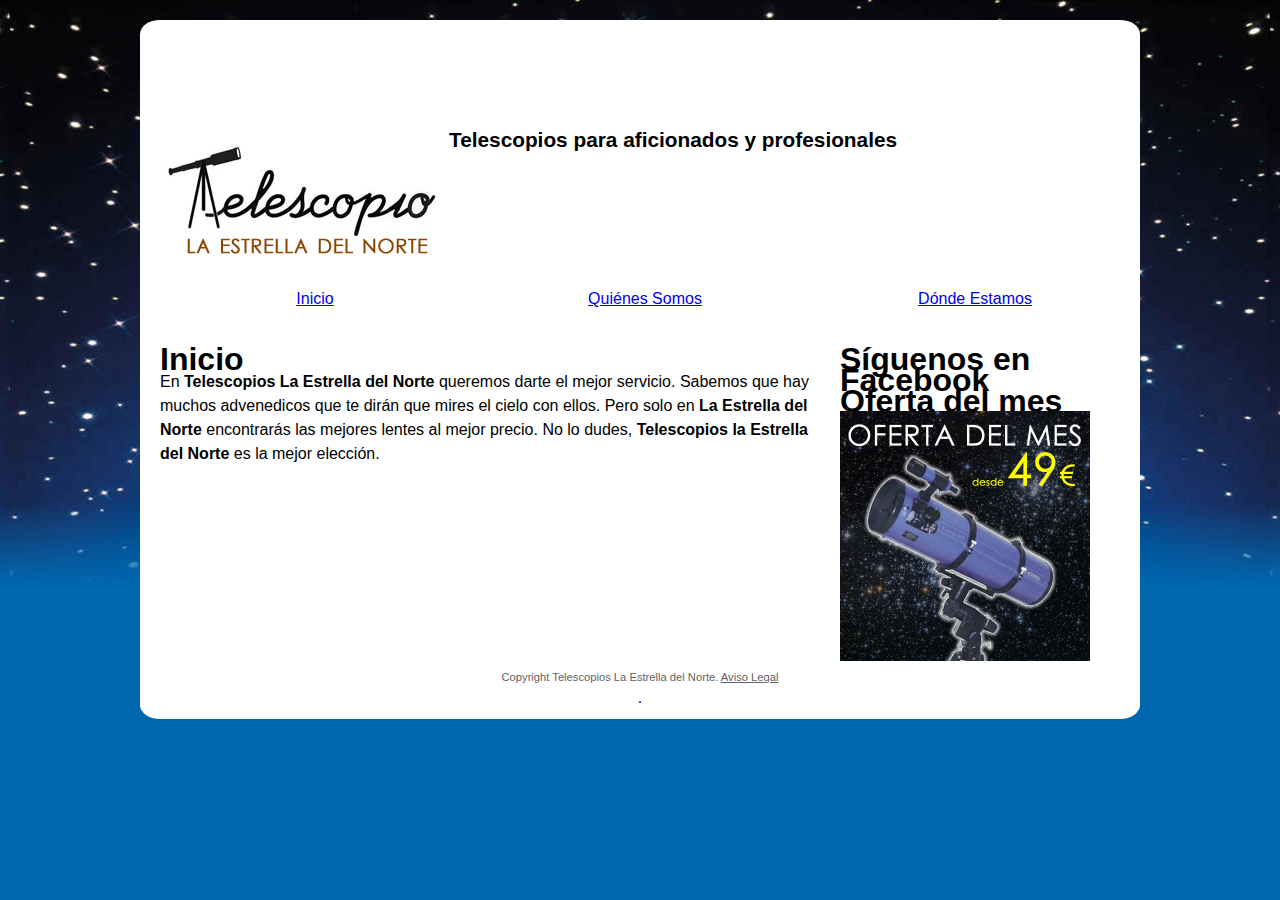
<file: index.html>
<!doctype html>
<html>
<head>
<meta charset="UTF-8">
<title>Telescopios La Estrella del Norte</title>
<link rel="stylesheet" href="estilos.css">
</head>
<body>
<div class="container">
<header>
	<hgroup>
	<h1><a href="index.html"><img src="images/logo.png" alt="La Estrella del Norte"></a></h1>
    <h2>Telescopios para aficionados y profesionales</h2>
    </hgroup>
</header>

<nav>
	<ul>
    	<li>
        	<a href="index.html">Inicio</a>
        </li>
        <li>
        	<a href="quienes-somos.html">Quiénes Somos</a>
        </li>
        <li>
        	<a href="donde-estamos.html">Dónde Estamos</a>
        </li>
    </ul>
</nav>

<aside>

	<article>
		<h1>Síguenos en Facebook</h1>
    	<!--código de Facebook-->
    </article>
    
    <article>
    	<h1>Oferta del mes</h1>
        <img src="images/oferta.png" alt="oferta del mes: telescopio por 49€"/>
    </article>
    
</aside>

<section>
	<article>
    	<h1>Inicio</h1>
        <p>En <strong>Telescopios La Estrella del Norte</strong> queremos darte el mejor servicio. Sabemos que hay muchos advenedicos que te dirán que mires el cielo con ellos. Pero solo en <strong>La Estrella del Norte</strong> encontrarás las mejores lentes al mejor precio. No lo dudes, <strong>Telescopios la Estrella del Norte</strong> es la mejor elección.</p>
       </article>
</section>

<footer>
	<p>Copyright Telescopios La Estrella del Norte. <a href="#">Aviso Legal</a></p>.
</footer>
</div>
</body>
</html>
</file>
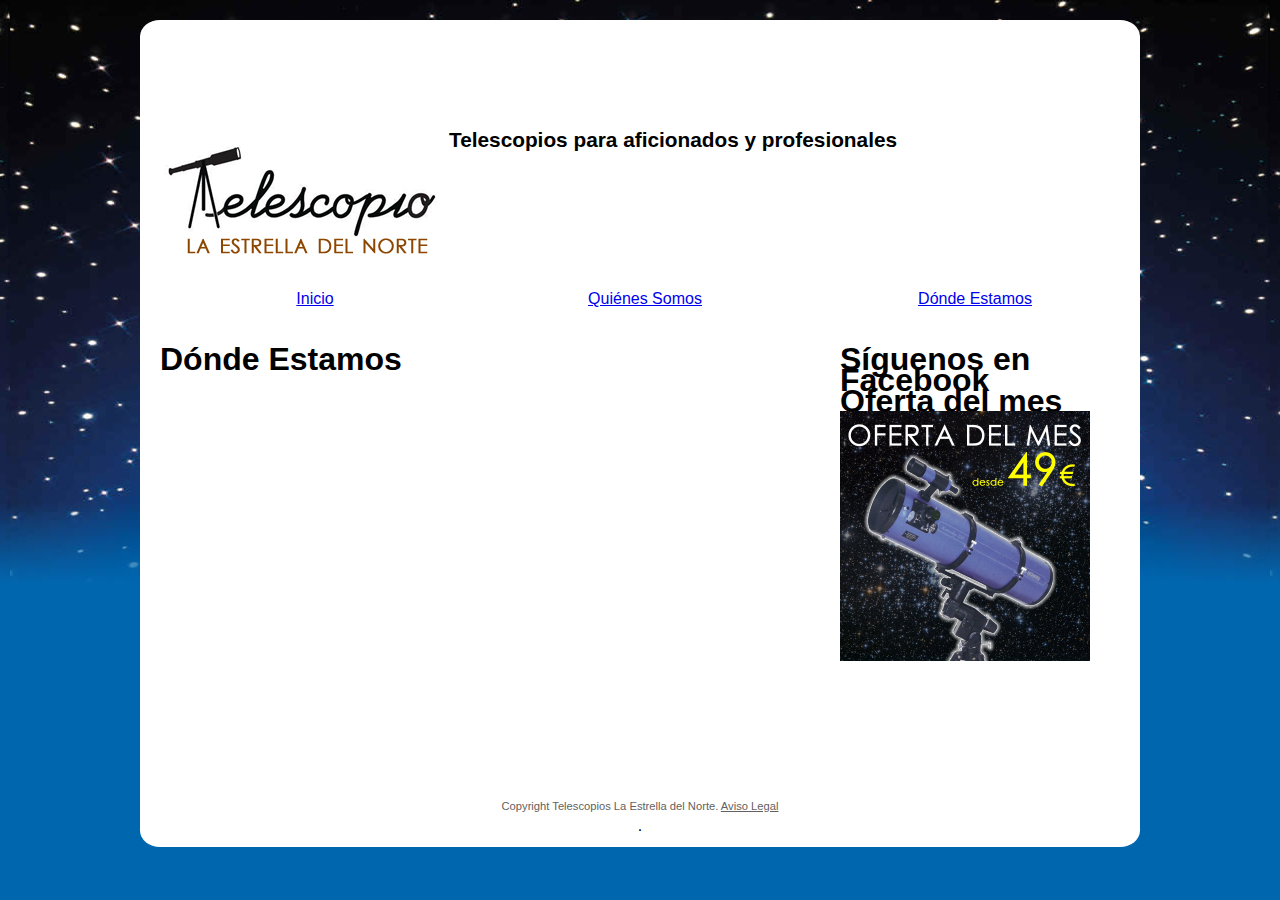
<file: donde-estamos.html>
<!doctype html>
<html>
<head>
<meta charset="UTF-8">
<title>Telescopios La Estrella del Norte. Dónde Estamos.</title>
<link rel="stylesheet" href="estilos.css">
</head>

<body>
<div class="container">
    <header>
        <hgroup>
            <h1><a href="index.html"><img src="images/logo.png" alt="La Estrella del Norte"></a></h1>
            <h2>Telescopios para aficionados y profesionales</h2>
        </hgroup>
</header>

<nav>
    <ul>
        <li>
            <a href="index.html">Inicio</a>
        </li>
        <li>
            <a href="quienes-somos.html">Quiénes Somos</a>
        </li>
        <li>
            <a href="donde-estamos.html">Dónde Estamos</a>
        </li>
    </ul>
</nav>

<aside>
    
	<article>
        <h1>Síguenos en Facebook</h1>
    	<!--código de Facebook-->
    </article>
    
    <article>
        <h1>Oferta del mes</h1>
        <img src="images/oferta.png" alt="oferta del mes: telescopio por 49€"/>
    </article>
    
</aside>

<section>
    <article>
        <h1>Dónde Estamos</h1>
        <iframe src="https://www.google.com/maps/embed?pb=!1m18!1m12!1m3!1d194347.89542910652!2d-3.67953665!3d40.4379543!2m3!1f0!2f0!3f0!3m2!1i1024!2i768!4f13.1!3m3!1m2!1s0xd422997800a3c81%3A0xc436dec1618c2269!2sMadrid!5e0!3m2!1ses!2ses!4v1436895875228" width="600" height="400" frameborder="0" style="border:0" allowfullscreen></iframe>
    </article>
</section>

<footer>
    <p>Copyright Telescopios La Estrella del Norte. <a href="#">Aviso Legal</a></p>.
</footer>

</div>
</body>
</html>
</file>
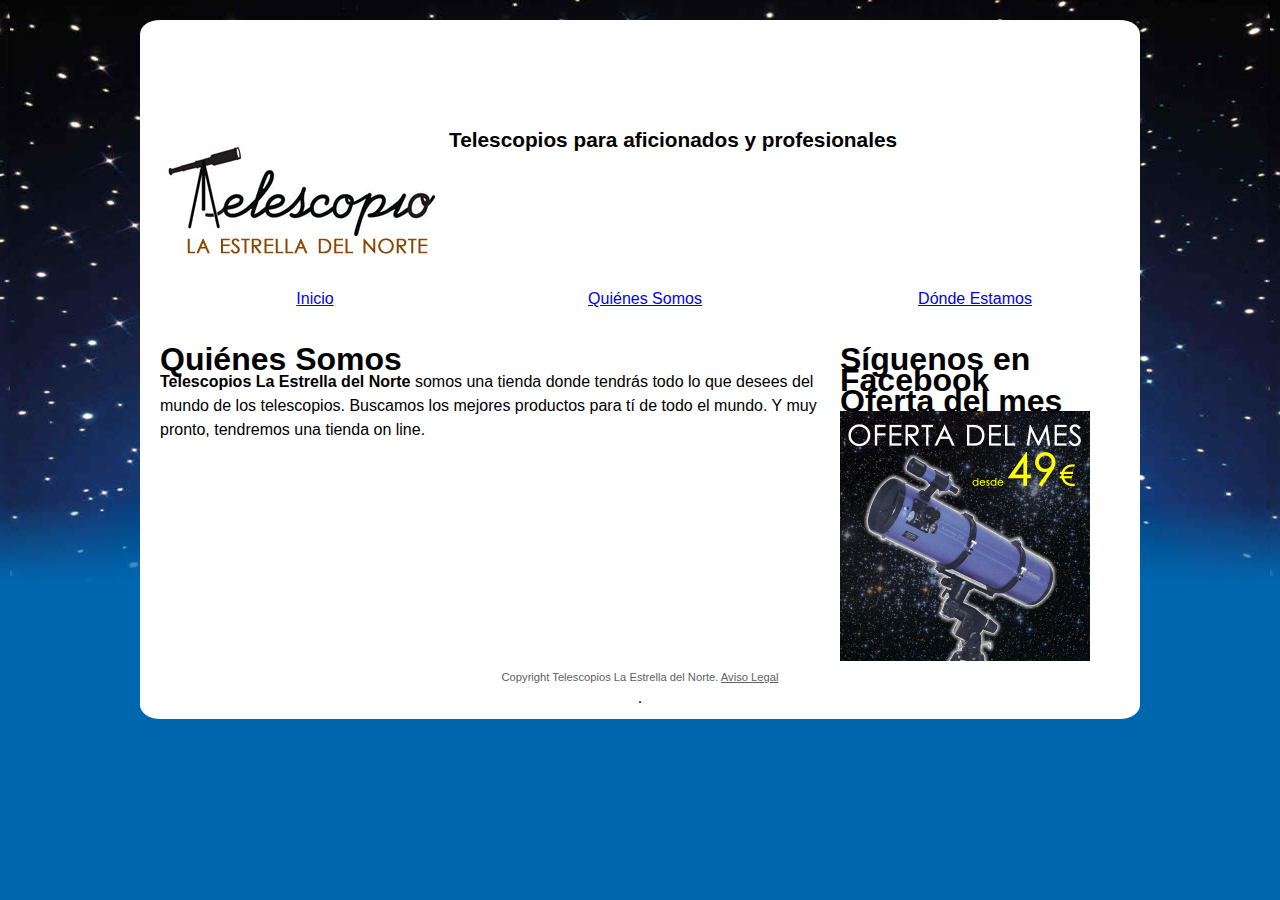
<file: quienes-somos.html>
<!doctype html>
<html>
<head>
<meta charset="UTF-8">
<title>Telescopios La Estrella del Norte. Quienes somos.</title>
<link rel="stylesheet" href="estilos.css">
</head>

<body>
<div class="container">
    
    <header>
	<hgroup>
        <h1><a href="index.html"><img src="images/logo.png" alt="La Estrella del Norte"></a></h1>
    <h2>Telescopios para aficionados y profesionales</h2>
</hgroup>
</header>

<nav>
    <ul>
        <li>
            <a href="index.html">Inicio</a>
        </li>
        <li>
            <a href="quienes-somos.html">Quiénes Somos</a>
        </li>
        <li>
            <a href="donde-estamos.html">Dónde Estamos</a>
        </li>
    </ul>
</nav>

<aside>

    <article>
        <h1>Síguenos en Facebook</h1>
    	<!--código de Facebook-->
    </article>
    
    <article>
        <h1>Oferta del mes</h1>
        <img src="images/oferta.png" alt="oferta del mes: telescopio por 49€"/>
    </article>
    
</aside>

<section>
    <article>
        <h1>Quiénes Somos</h1>
        <p><strong>Telescopios La Estrella del Norte</strong> somos una tienda donde tendrás todo lo que desees del mundo de los telescopios. Buscamos los mejores productos para tí de todo el mundo. Y muy pronto, tendremos una tienda on line.</p>
       </article>
    </section>
    
    <footer>
        <p>Copyright Telescopios La Estrella del Norte. <a href="#">Aviso Legal</a></p>.
    </footer>
    
</div>
</body>
</html>
</file>
<file: estilos.css>
@charset "UTF-8";
/* CSS Document */

*{
    margin: 0;
    padding: 0;
}
body{
    font-family: Gotham,"Helvetica Neue", Helvetica, Arial,"sans-serif";
    line-height: 1.3em;
    font-size: 1em;
    background: #0067af url(images/fondo.jpg) top repeat-x;
}
.container{
    width: 80%;
    max-width: 1000px;
    background: #fff;
    margin: 20px auto;
    border-radius: 2%;
}
header{
    width: 100%;
    float: left;
}
header h1{
    margin-left: 20px;
    float: left;
}
header h2{
    float: rigth;
    font-size: 1.3em;
    margin-top: 110px;
    margin-right: 50px;
}
nav{
    width: 100%;
    clear: both;
    padding: 10px;
}
nav ul{
    width: 100%;
    list-style: none;
    margin-bottom: 30px;
}
nav ul li{
    text-align: center;
    width: 33%;
    float: left;
}
aside{
    width: 30%;
    float: right;
    margin-left: 20px;
    margin-top: 20px;
}
aside article img{
    width: 250px;
}
section{
    padding: 20px;
}
section p{
    line-height: 1.5em;
}
footer{
    width: 100%;
    clear: both;
    text-align: center;
    padding-bottom: 10px;
}
footer p{
    font-size: 0.7em;
    color: #645f60;
}
footer a:link, footer a:visited{
    color: #645f60;
}
footer a:hover{
    text-decoration: none;
}
</file>
